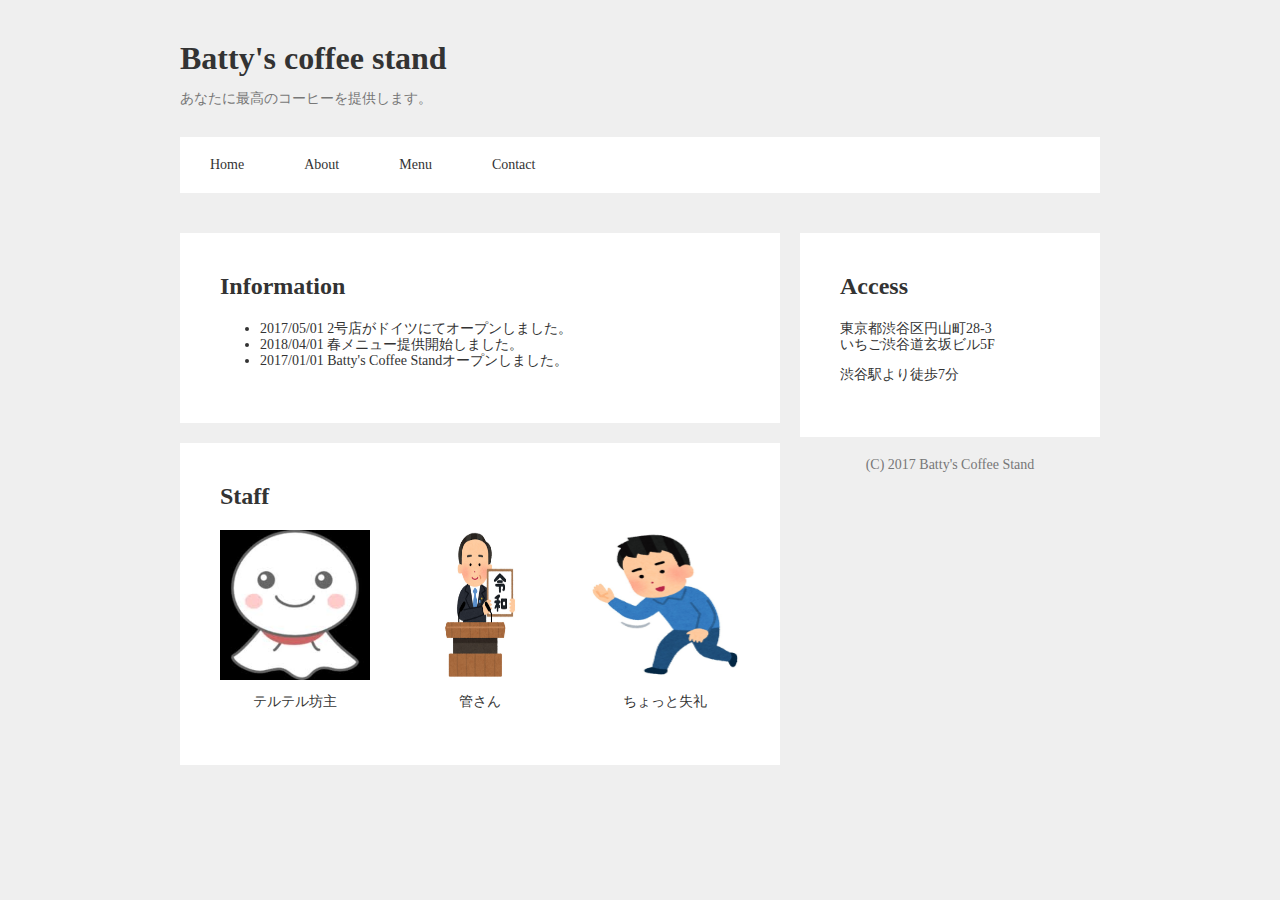
<file: html/batty_coffee_stand/index.html>
<!DOCTYPE HTML>
<html>
  <head>
    <meta charset="UTF-8">
    <title>Batty's Coffee Stand</title>
    <link rel="stylesheet" href="css/normalize.css">
    <link rel="stylesheet" href="css/style.css">
  </head>
  <body>
    <header>
      <div class="container">
        <div class="header-title-area">
          <h1 class="logo">Batty's coffee stand</h1>
          <p class="text-sub">あなたに最高のコーヒーを提供します。
          </p>
        </div>
        <ul class="header-navigation">
          <li><a href="#">Home</a></li>
          <li><a href="#">About</a></li>
          <li><a href="#">Menu</a></li>
          <li><a href="#">Contact</a></li>
        </ul>
      </div>
    </header>
    <div class="main">
      <div class="container">
        <div class="left-contents">
          <div class="card-contents">
            <h2 class="text-title">Information</h2>
            <ul class="infomation-list">
              <li>2017/05/01 2号店がドイツにてオープンしました。</li>
              <li>2018/04/01 春メニュー提供開始しました。</li>
              <li>2017/01/01 Batty's Coffee Standオープンしました。
              </li>
            </ul>
          </div>
        <div class="card-contents">
          <h2 class="text-title">Staff</h2>
          <div class="staff-list-area">
            <div class="staff-list">
              <img src="image/teruterubouzu.jpg" class="staff-image">
              <p class="staff-name">テルテル坊主</p>
            </div>
            <div class="staff-list">
              <img src="image/irasutoya1.jpg" class="staff-image">
              <p class="staff-name">管さん</p>
            </div>
            <div class="staff-list">
              <img src="image/irasutoya2.jpg" class="staff-image">
              <p class="staff-name">ちょっと失礼</p>
            </div>
          </div>
        </div>
      </div>
      <div class="right-contents">
        <div class="card-contents">
          <h2 class="text-title">Access</h2>
          <p>東京都渋谷区円山町28-3<br>いちご渋谷道玄坂ビル5F</p>
          <p>渋谷駅より徒歩7分</p>
        </div>
      </div>
    <footer>
      <p class="copyright">(C) 2017 Batty's Coffee Stand</p>
    </footer>
    </div>
  </body>
</html>
</file>
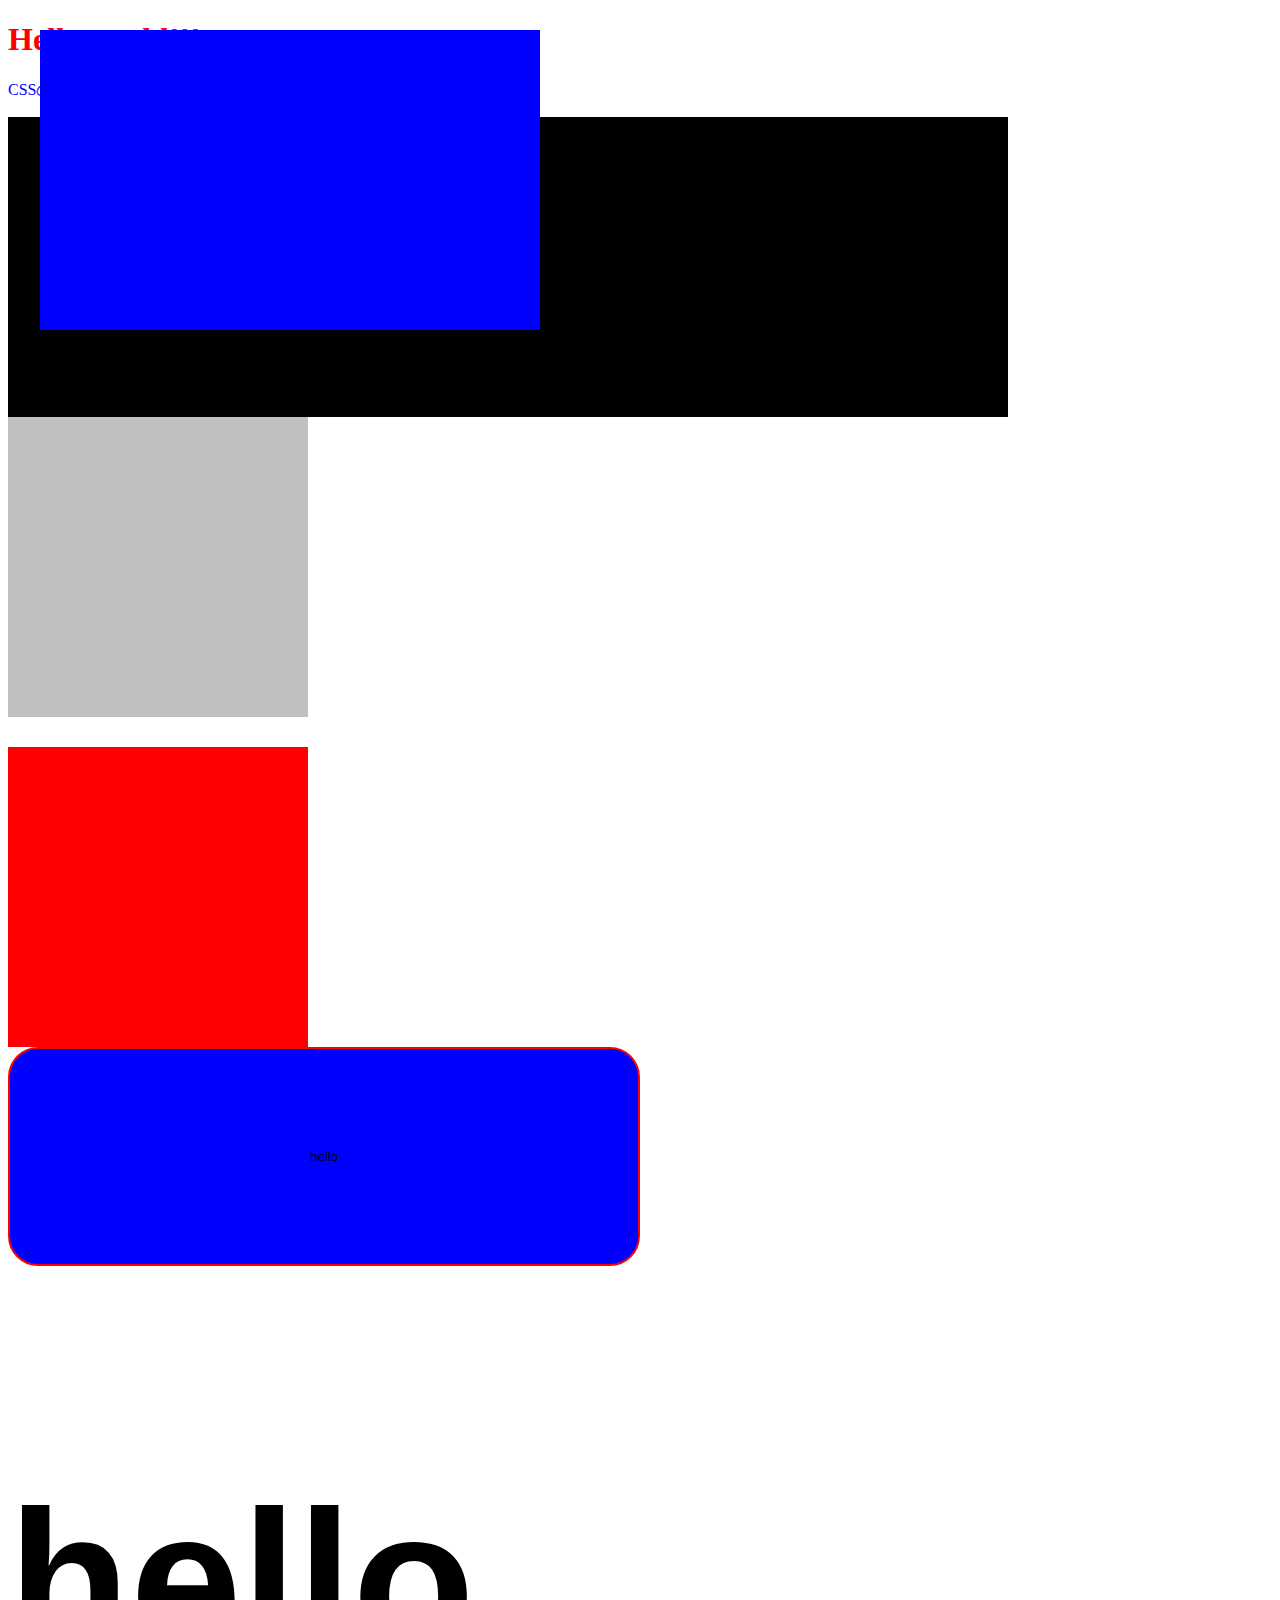
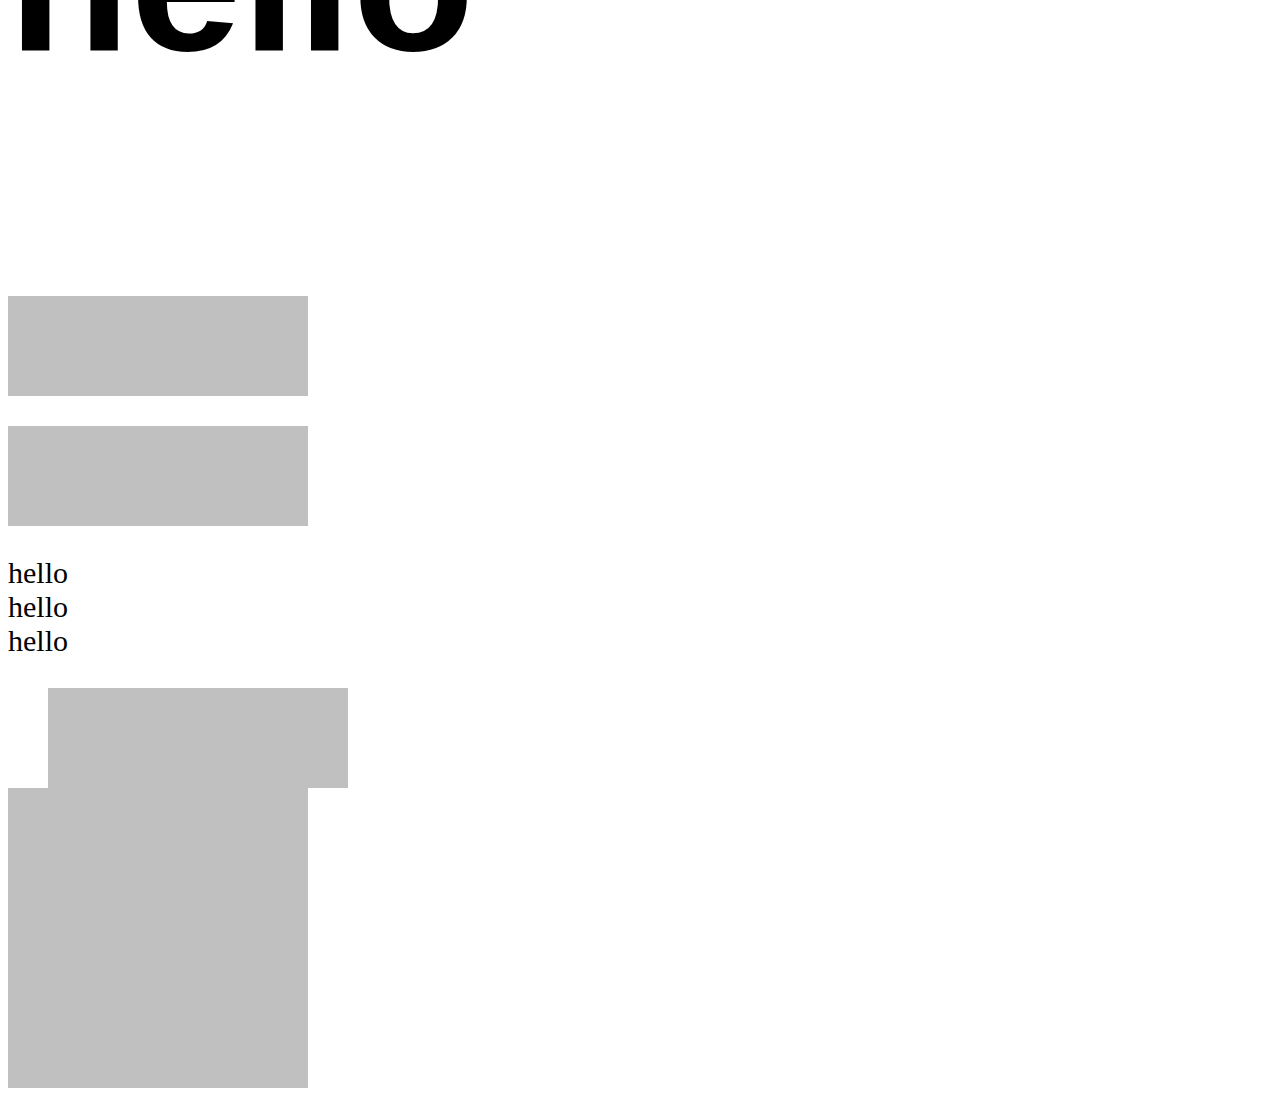
<file: html/css_intro/index.html>
<!DOCTYPE HTML>
<html>
<head>
  <meta charset="UTF-8" />
  <title>tech boost</title>
<link rel="stylesheet" href="css/style.css">
  <style>

  </style>
</head>
  <body>
    <h1 id="title">Hello world!!!</h1>
    <p class="description">CSSの入門！</p>
    
    <div class="box">
</div>
<div class="box1">
</div>
<div class="box2">
</div>
<button>
  hello
</button>
<p class="hello">
  hello
</p>

<div class="box3">
</div>
<div class="box3">
</div>
<span>
  hello
</span>
<span>
  hello
</span>
<span>
  hello
</span>

<div class="box4">
</div>

<div class="box5">
  <div class="box6">
    <div class="box7">
      <div class="box8">
    </div>
  </div>
  </body>
</html>
</file>
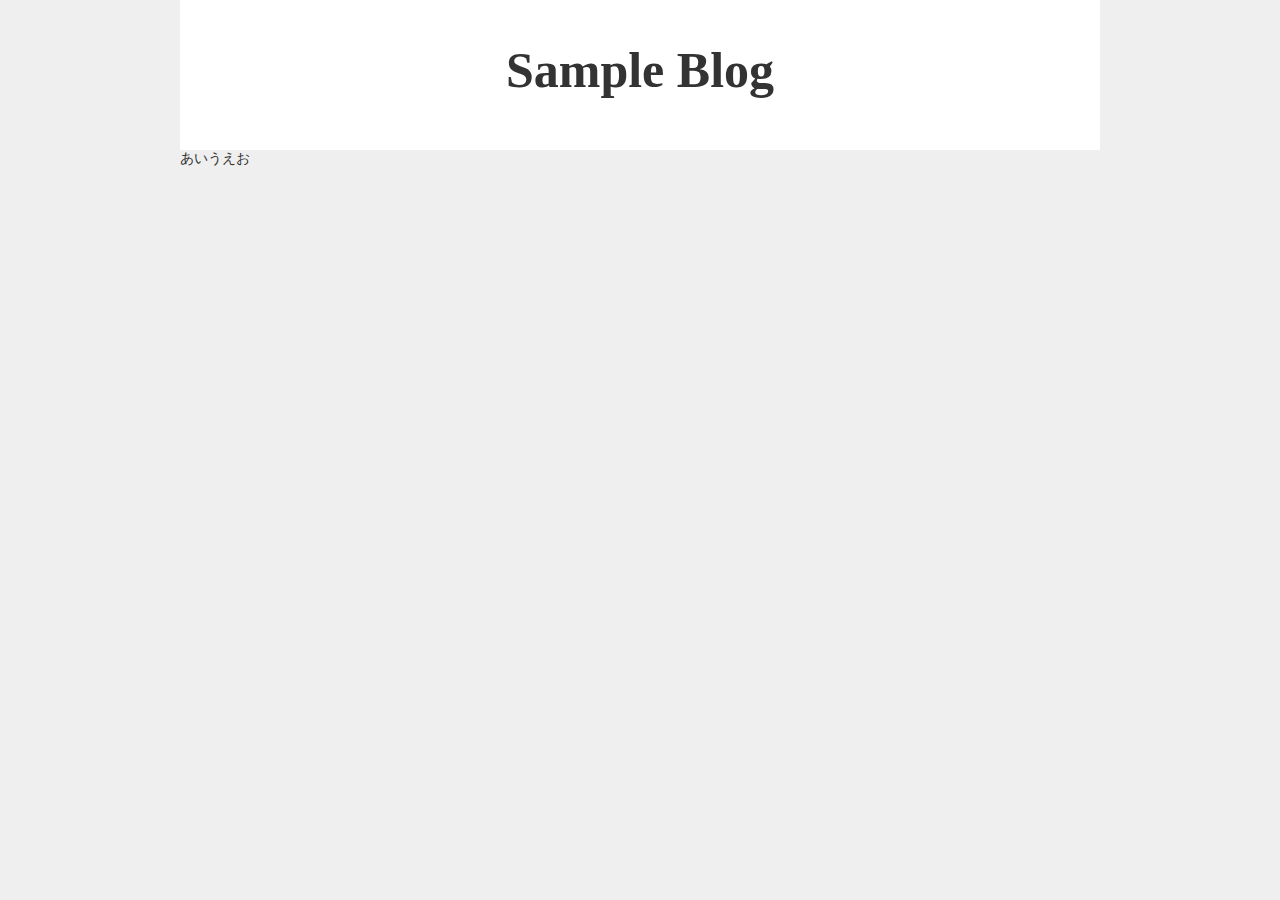
<file: html/ouyou/index.html>
<!DOCTYPE HTML>
<html>
  <head>
    <meta charset="UTF-8">
    <title>Sample Blog</title>
    <link rel="stylesheet" href="style.css">
  </head>
  <body>
    <header>
      <div class="container">
        <div class="header-title-area">
          <h1 class="logo">Sample Blog</h1>
        </div>
      </div>
    </header>
    <div class="container">
      あいうえお
    </div>
  </body>
</html>
</file>
<file: html/batty_coffee_stand/css/style.css>
body {
  background-color: #efefef;
  font-size: 14px;
  color: #333;
  margin: 0;
}

h1,h2,h3,h4,h5 {
  margin: 0 0 10px 0;
  padding: 0;
}

header {
  margin-top: 20px;
}

.container {
  width: 920px;
  margin: 0 auto 40px auto;
}

.header-title-area {
  margin-top: 40px;
  margin-bottom: 30px;
}

.logo {
  font-size: 32px;
}

.text-sub {
  color: #777;
}

.header-navigation {
  width: 100%;
  background-color: #fff;
  padding: 20px 0;
}

.header-navigation:after {
  clear: both;
  display: block;
  content: " ";
}

.header-navigation li {
  float: left;
  padding: 0 30px;
  text-align: center;
  list-style-type: none;
}

.header-navigation li a {
  color: #333;
  text-decoration: none;
}

.text-title {
  font-size: 24px;
  font-weight: bold;
  margin-top: 0px;
  margin-bottom: 20px;
}

.card-contents {
  padding: 40px;
  display: block;
  margin-bottom: 20px;
  background-color: #fff;
}

.left-contents {
  width: 600px;
  margin-right: 20px;
  float: left;
}

.right-contents {
  width: 300px;
  float: left;
}

.information-list {
  list-style-type: none;
  padding-left: 0;
}

.information-list li {
  margin-bottom: 10px;
}

.staff-list-area:after {
  clear: both;
  display: block;
  content: " ";
}

.staff-list {
  width: 150px;
  margin-right: 35px;
  float: left;
}

.staff-list:last-child {
  margin-right: 0;
}

.staff-image {
  margin-bottom: 10px;
  width: 150px;
  height: 150px;
  display: block;
}

.staff-name {
  text-align: center;
}

.copyright {
  color: #777;
  text-align: center;
}

.main:after {
  clear: both;
  display: block;
  content: " ";
}
</file>
<file: html/css_intro/css/style.css>
#title {
  color: red;
}

.description {
  color: blue;
}


.box {
  background-color: black;
  width: 1000px;
  height: 300px;
}

.box1 {
  background-color: silver;
  width: 300px;
  height: 300px;
  margin-bottom: 30px;
}

.box2 {
  background-color: red;
  width: 300px;
  height: 300px;
}

button {
  background-color: blue;
  padding: 100px 300px;
  border: 2px solid red;
  border-radius: 30px;
}
.hello {
  font-size: 200px;
  font-weight: bold;
  font-family: 'arial';
}

.box3 {
  background-color: silver;
  width: 300px;
  height: 100px;
  margin-bottom: 30px;
}

span {
  display: block;
  font-size: 30px;
}

.box4 {
  background-color: silver;
  width: 300px;
  height: 100px;
  margin-bottom: 30px;
  position: relative;
  top: 30px;
  left: 40px;
}

.box5 {
  background-color: silver;
  width: 300px;
  height: 300px;
}

.box6 {
  background-color: black;
  width: 100px;
  height: 100px;
  position: absolute;
  top: 30px;
  left: 40px;
}

.box7 {
  background-color: red;
  width: 500px;
  height: 300px;
  float: left;
}

.box8 {
  background-color: blue;
  width: 500px;
  height: 300px;
  float: right;
}
</file>
<file: html/ouyou/style.css>
body {
  background-color: #efefef;
  font-size: 14px;
  color: #333;
  margin: 0;
}
h1,h2,h3,h4,h5 {
  margin: 0 0 10px 0;
  padding: 0;
}
.container {
  width: 920px;
  margin: 0 auto;
}

.header-title-area {
  /* https://developer.mozilla.org/ja/docs/Web/CSS/CSS_Flexible_Box_Layout/Aligning_Items_in_a_Flex_Container */
  display: flex;
  justify-content: center; /* アイテムを左右中央に寄せる */
  align-items: center; /* アイテムを上下中央にまとめる */ 
  text-align: center;
  background-color: #fff;
  height: 150px;
}
.logo {
  font-size: 50px;
  font-family: "arial narrow";
}
.text-sub {
  color: #777;
}
</file>
